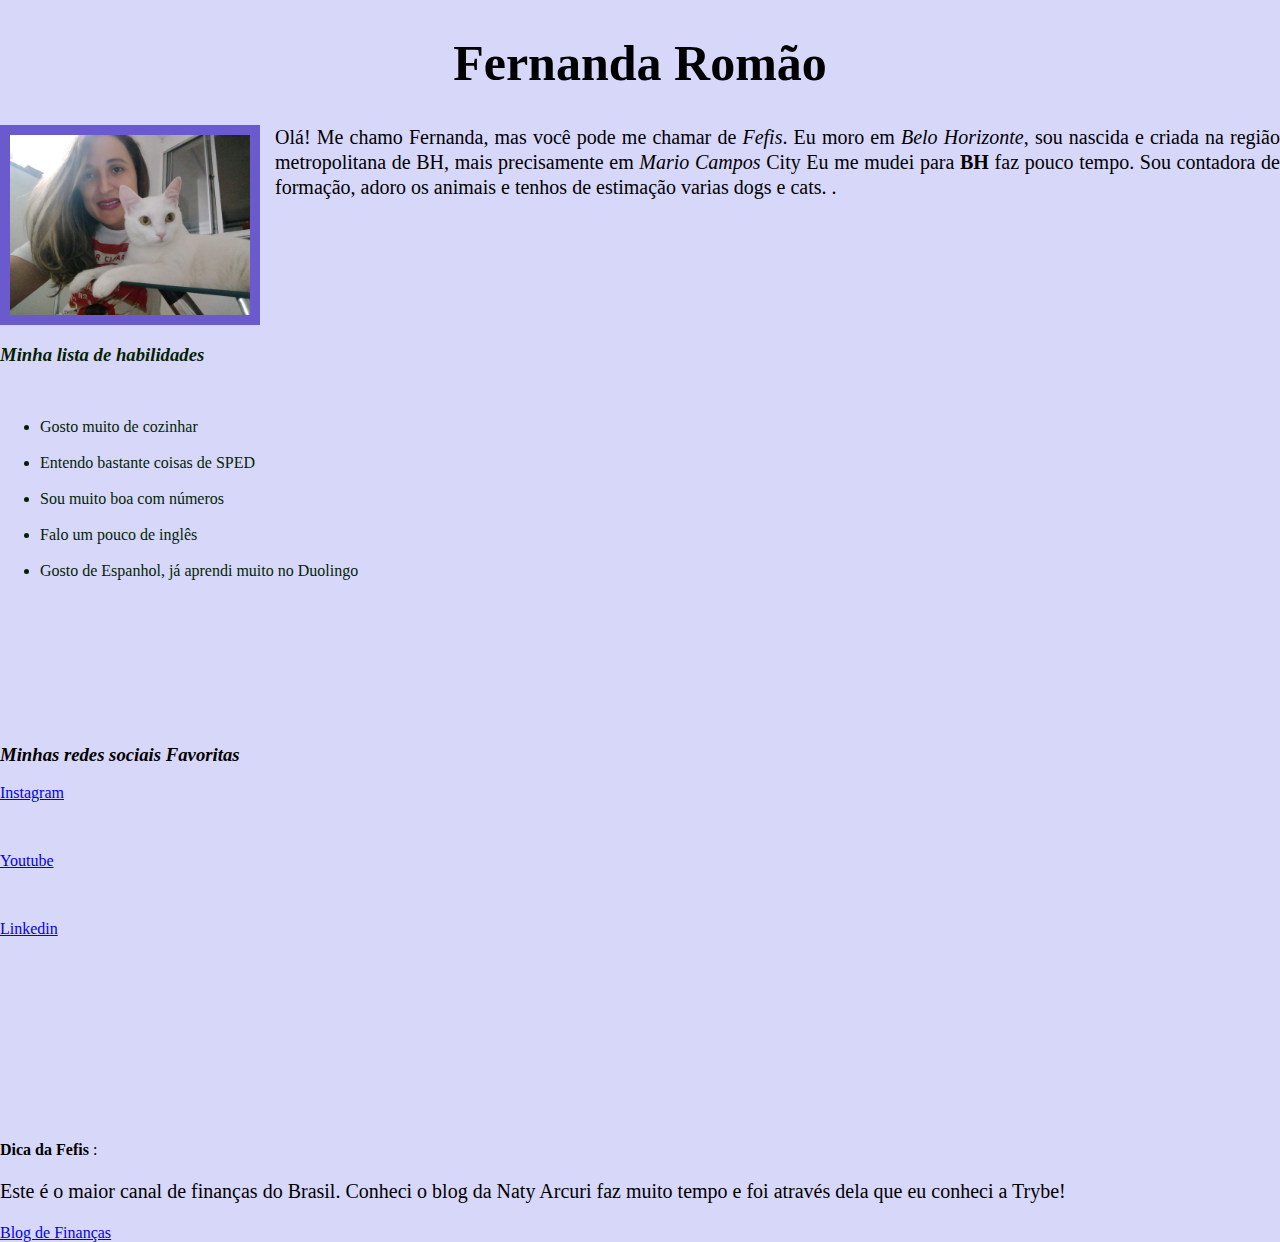
<file: index.html>
<!DOCTYPE html>
<html lang="pt-br">
    <head>
        <meta charset="UTF-8">
            <title>Portifolio Web Fernanda Romão</title>
            <link rel="stylesheet" href="./style.css" />
    <head>  

    <body>
        <!-- <div> -->
        <h1 id="nome" ><strong> Fernanda Romão</strong></h1>
            <div class="image">
                <img src="cat.jpg" id = "foto" alt="Foto gatinha com tutora">
                <p class="paragrafo">Olá! Me chamo Fernanda, mas você pode me chamar de <em>Fefis</em>. Eu moro em <em>Belo Horizonte</em>, sou nascida e criada na região metropolitana de BH, mais precisamente em <em>Mario Campos</em> City
                Eu me mudei para <strong>BH</strong> faz pouco tempo. Sou contadora de formação, adoro os animais e tenhos de estimação varias dogs e cats.
                .</p>
            </div>
        <!-- </div> -->
        
        <div class="hability">
            <h3> Minha lista de habilidades</h3><br>
            <ul> 
                <li>Gosto muito de cozinhar</li><br>
                <li>Entendo bastante coisas de SPED</li><br>
                <li>Sou muito boa com números</li><br>
                <li>Falo um pouco de inglês</li><br>
                <li>Gosto de Espanhol, já aprendi muito no Duolingo</li><br>        
            </ul>
        </div>

        <div class="networkin">  
            <h3>Minhas redes sociais Favoritas</h3>
            <p><a href="https://www.instagram.com/ferhromao/"target="_blank">Instagram</a></p><br>
            <p><a href="https://www.youtube.com/channel/UCAZSQBg9WFayqAkbEvFCnFw"target="_blank">Youtube</a></p><br>          
            <p> <a href="https://www.linkedin.com/in/fernandaromao/"target="_blank">Linkedin</a></p> <br>
        <!-- <div id="inta"> 
            <img src="instagram.jpeg" alt="imagem da logo do instagram">
        <div>   

        <div id="ytb">   
            <img src="youtube.jpeg" alt="imagem da logo do youtube">
        </div> 

        </div id="lkd">   
            <img src="Linkedin.jpgeg" alt="imagem da logo do linkedin">

        </div>     -->
        </div>
       
        <p> <strong> Dica da Fefis </strong>:</p>        
        <p class="paragrafo">
            Este é  o maior canal de finanças do Brasil. Conheci o blog da Naty Arcuri faz muito tempo e foi através dela que eu conheci a Trybe!
        </p>  
        <a href="https://mepoupe.com/economia/mira-em-foco-resumo-do-boletim-focus-professor-mira/" target="_blank">Blog de Finanças</a>  
    </body>

</html>
</file>
<file: style.css>
body{
    background-color: rgb(215, 215, 250);
    margin: 0;
    padding: 0;
    box-sizing: border-box;
}


h1{
    text-align: justify;
    font-size: 50px;
    font-family: cursive;
}

.paragrafo{
    font-family:cursive;
    text-align: justify;
    font-size: 20px;
    line-height: 25px;
    
}

h3{
    font-weight: bold;
    font-style:italic;
}

.hability{
    font-family: fantasy;
    color: rgb(4, 31, 4);
    width: 800px;
    height: 400px;
    display: inline-block;
    vertical-align:top;
  
}

.networkin {
    width: 800px;
    height: 400px;
    display: inline-block;
    vertical-align: top;
 
}

.image{
    height: 100px;
    padding-bottom: 100px;

}

#foto{
    float: left;
    height: 180px;
    margin-right: 15px;
    padding: 10px;
    background-color:slateblue;
}



#nome{
    text-align: center;
}

/* #inta{
    width: -100px;
    height: -20px;
} */

/* #ytb{
    width: 5px;
    height: 5px;

}

#lkd{
    width: -200px;
    height: -200px;
} */

/* ul li:nth-child(odd){
    background-color:salmon;
} */
   


/* div{
    border: 3px solid red
} */
</file>
